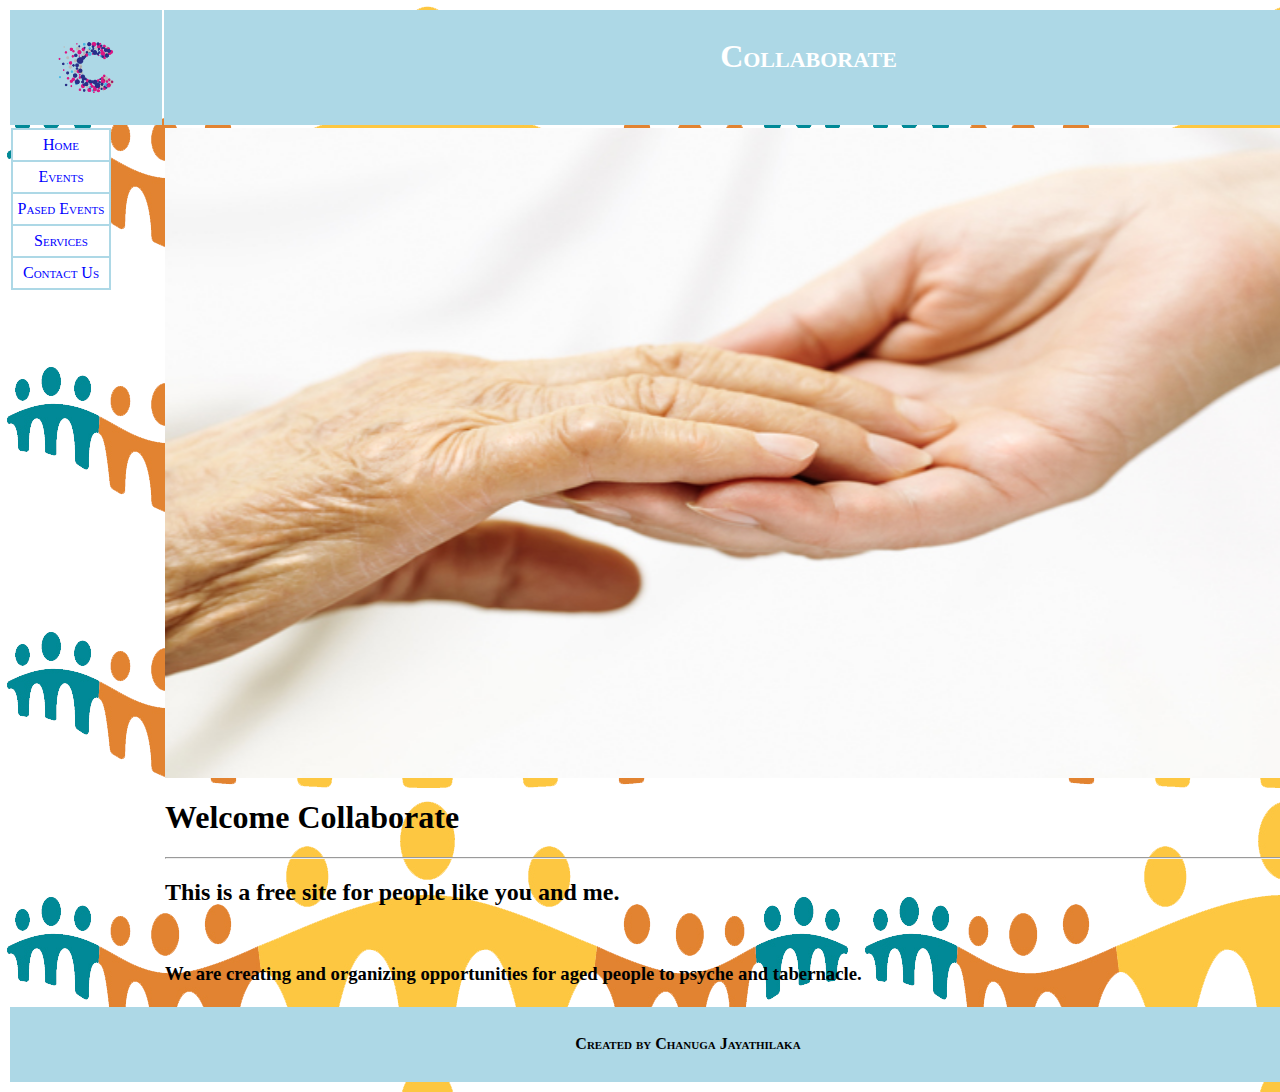
<file: index.html>
<html>
<head>
	<title>Home Page</title>
	<link rel="stylesheet" type="text/css" href="./as.css"/>
</head>
<body>
	<body style="background-image:url('3.png')">
	<table border="0" id="masterTable">
		<tr id="header">
			<td class="firstRow">
				<img src="./ima.png"/ width="150px" hight="100px">
			</td>
			<td>
				<h1 id="webTitle">Collaborate</h1>
			</td>
		</tr>
		<tr id="navigationRow">
			<td class="firstRow">
				<table border="0" id="navigationTable">
					<tr>
						<td> <a href="./home.html">Home</a></td>
					</tr>
					<tr>
						<td> <a href="./Events.html">Events</a></td>
					</tr>					
					<tr>
						<td> <a href="./PastEvents.html">Pased Events</a></td>
					</tr>
					<tr>
						<td> <a href="./service.html">Services</td>
					</tr
					<tr>
						<td><a href="./contact.html">Contact Us</td>
					</tr>
				</table>
			</td>
			<td>
				<img src="2.jpg" width="1200px" height="650px">

				<h1>Welcome Collaborate</h1>
				<hr/>

				<h2>This is a free site for people like you and me.</h2>
				<br/>

				<h3> We are creating and organizing opportunities for aged people to psyche and tabernacle.</h3>	
			</td>
		</tr>
		<tr id="footer">
			<td colspan="2">
				Created by Chanuga Jayathilaka
			</td>
		</tr>
	</table>
</body>
</html>
</file>
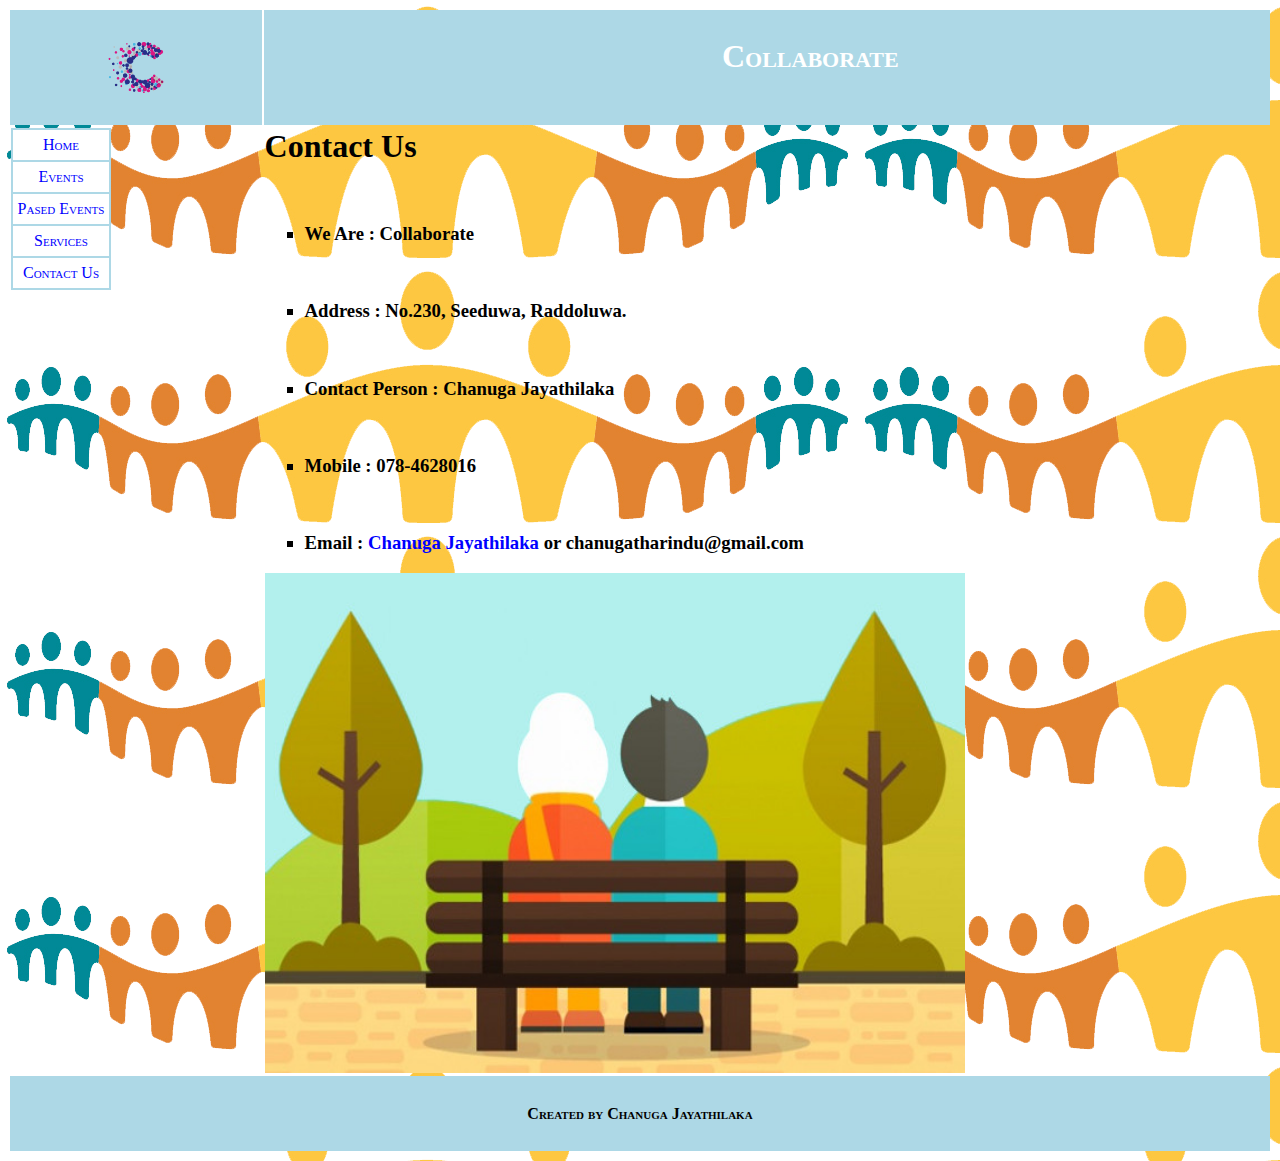
<file: Contact.html>
<html>
<head>
	<title>Home Page</title>
	<link rel="stylesheet" type="text/css" href="./as.css"/>
</head>
<body>
	<body style="background-image:url('3.png')">
	<table border="0" id="masterTable">
		<tr id="header">
			<td class="firstRow">
				<img src="./ima.png"/ width="150px" hight="100px">
			</td>
			<td>
				<h1 id="webTitle">Collaborate</h1>
			</td>
		</tr>
		<tr id="navigationRow">
			<td class="firstRow">
				<table border="0" id="navigationTable">
					<tr>
						<td> <a href="./home.html">Home</a></td>
					</tr>
					<tr>
						<td> <a href="./Events.html">Events</a></td>
					</tr>					
					<tr>
						<td> <a href="./PastEvents.html">Pased Events</a></td>
					</tr>
					<tr>
						<td> <a href="./service.html">Services</td>
					</tr
					<tr>
						<td><a href="./contact.html">Contact Us</td>
					</tr>
				</table>
			</td>
			<td>
				<h1>Contact Us</h1>
				<br/>
				<ul style = "list-style-type:Square">
				<h3><li><b>We Are	 	: Collaborate</b></li></h3>
				<br/>
				<h3><li><b>Address		: No.230, Seeduwa, Raddoluwa.</b></li></h3>
				<br/>
				<h3><li><b>Contact Person	: Chanuga Jayathilaka<b></li></h3>
				<br/>
				<h3><li><b>Mobile		: 078-4628016<b></li></h3>
				<br/>
				<h3><li><b>Email		: <a href="chanugatharindu@gmail.com">Chanuga Jayathilaka </a>or chanugatharindu@gmail.com<b></li></h3>
				</ul>
				
				<img src="1.jpg" width="700px" height="500px">
			</td>
		</tr>
		<tr id="footer">
			<td colspan="2">
				Created by Chanuga Jayathilaka
			</td>
		</tr>

	</table>

</body>
</html>
</file>
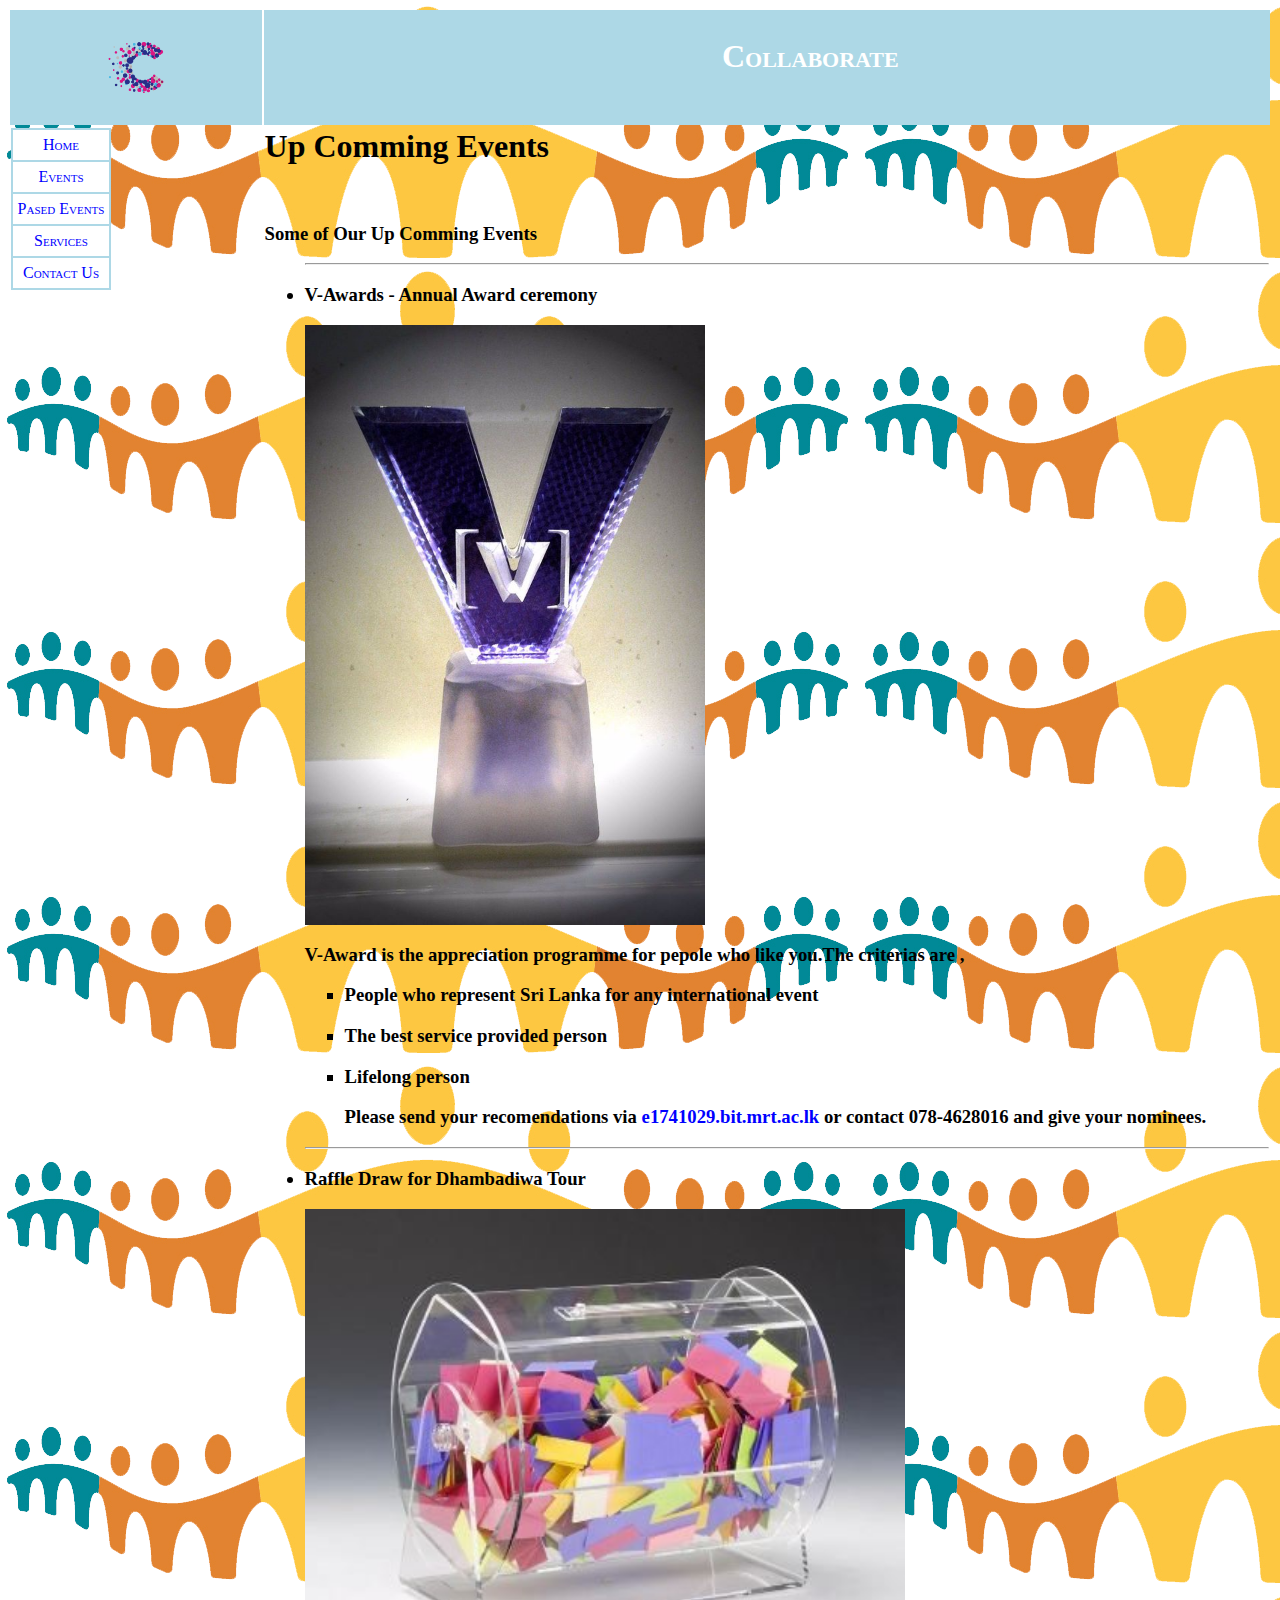
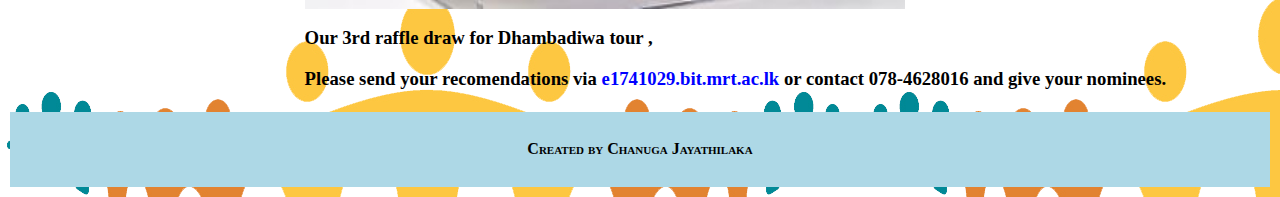
<file: Events.html>
<html>
<head>
	<title>Home Page</title>
	<link rel="stylesheet" type="text/css" href="./as.css"/>
</head>
<body>
	<body style="background-image:url('3.png')">
	<table border="0" id="masterTable">
		<tr id="header">
			<td class="firstRow">
				<img src="./ima.png"/ width="150px" hight="100px">
			</td>
			<td>
				<h1 id="webTitle">Collaborate</h1>
			</td>
		</tr>
		<tr id="navigationRow">
			<td class="firstRow">
				<table border="0" id="navigationTable">
					<tr>
						<td> <a href="./home.html">Home</a></td>
					</tr>
					<tr>
						<td> <a href="./Events.html">Events</a></td>
					</tr>					
					<tr>
						<td> <a href="./PastEvents.html">Pased Events</a></td>
					</tr>
					<tr>
						<td> <a href="./service.html">Services</td>
					</tr
					<tr>
						<td><a href="./contact.html">Contact Us</td>
					</tr>
				</table>
			</td>

			<td>
				<h1>Up Comming Events</h1>
				<br/>
				<h3>Some of Our Up Comming Events</h3>
				<ul>
					<hr/>
					<h3><li><b>V-Awards - Annual Award ceremony</b></li><h3>
					<img src="v.jpg"width="400px" height="600px">
					<h3>V-Award is the appreciation programme for pepole who like you.The criterias are ,</h3>
					<ul style = "list-style-type:square;">
						<h3><li>People who represent Sri Lanka for any international event</li></h3>
						<h3><li>The best service provided person</li></h3>
						<h3><li>Lifelong person</li></h3>
					<h3>Please send your recomendations via <a href="e1741029.bit.mrt.ac.lk">e1741029.bit.mrt.ac.lk </a>or contact 078-4628016 and give your nominees.</h3>
				</ul>
					<hr/>
					<h3><li><b>Raffle Draw for Dhambadiwa Tour</b></li><h3>
					<img src="r.jpg"width="600px" height="400px">
					<h3>Our 3rd raffle draw for Dhambadiwa tour ,</h3>
					<h3>Please send your recomendations via <a href="e1741029.bit.mrt.ac.lk">e1741029.bit.mrt.ac.lk </a>or contact 078-4628016 and give your nominees.</h3>
			</td>	





	<tr id="footer">
			<td colspan="2">
				Created by Chanuga Jayathilaka
			</td>
		</tr>

	</table>

</body>
</html>
</file>
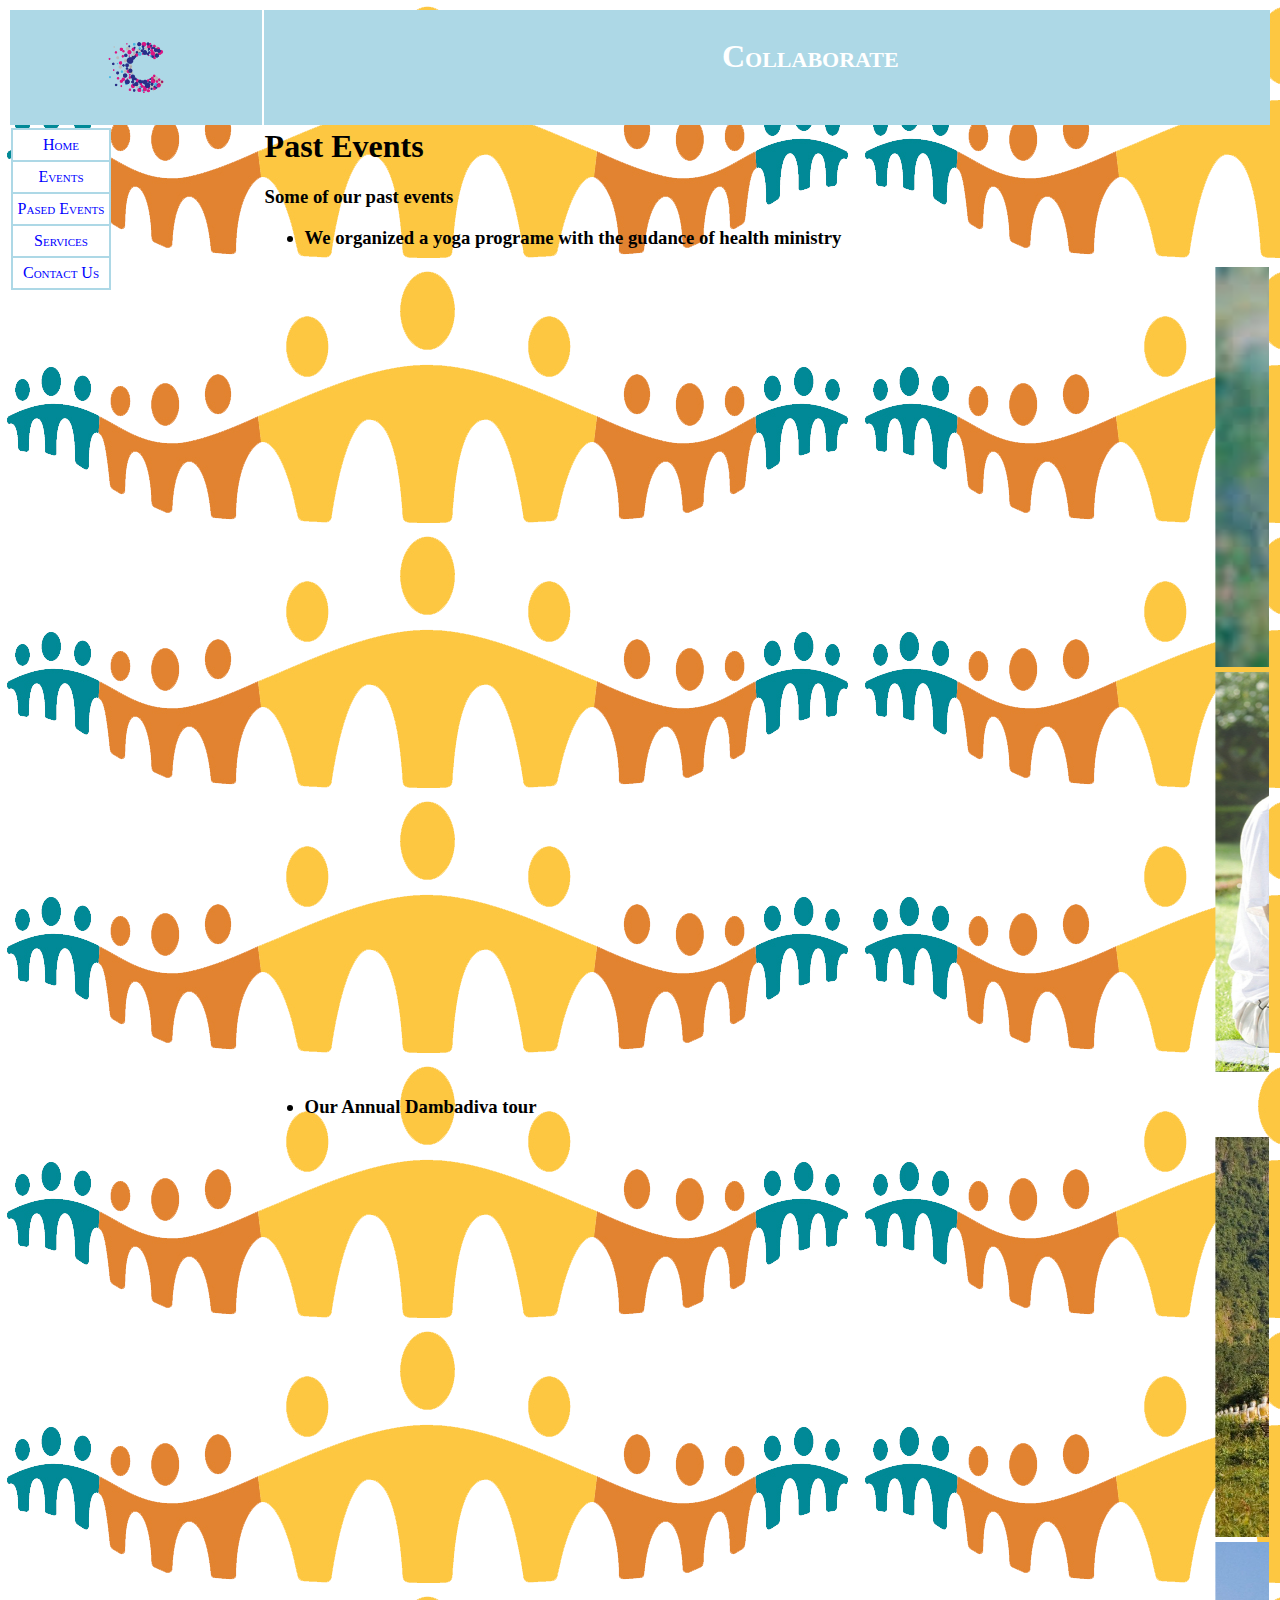
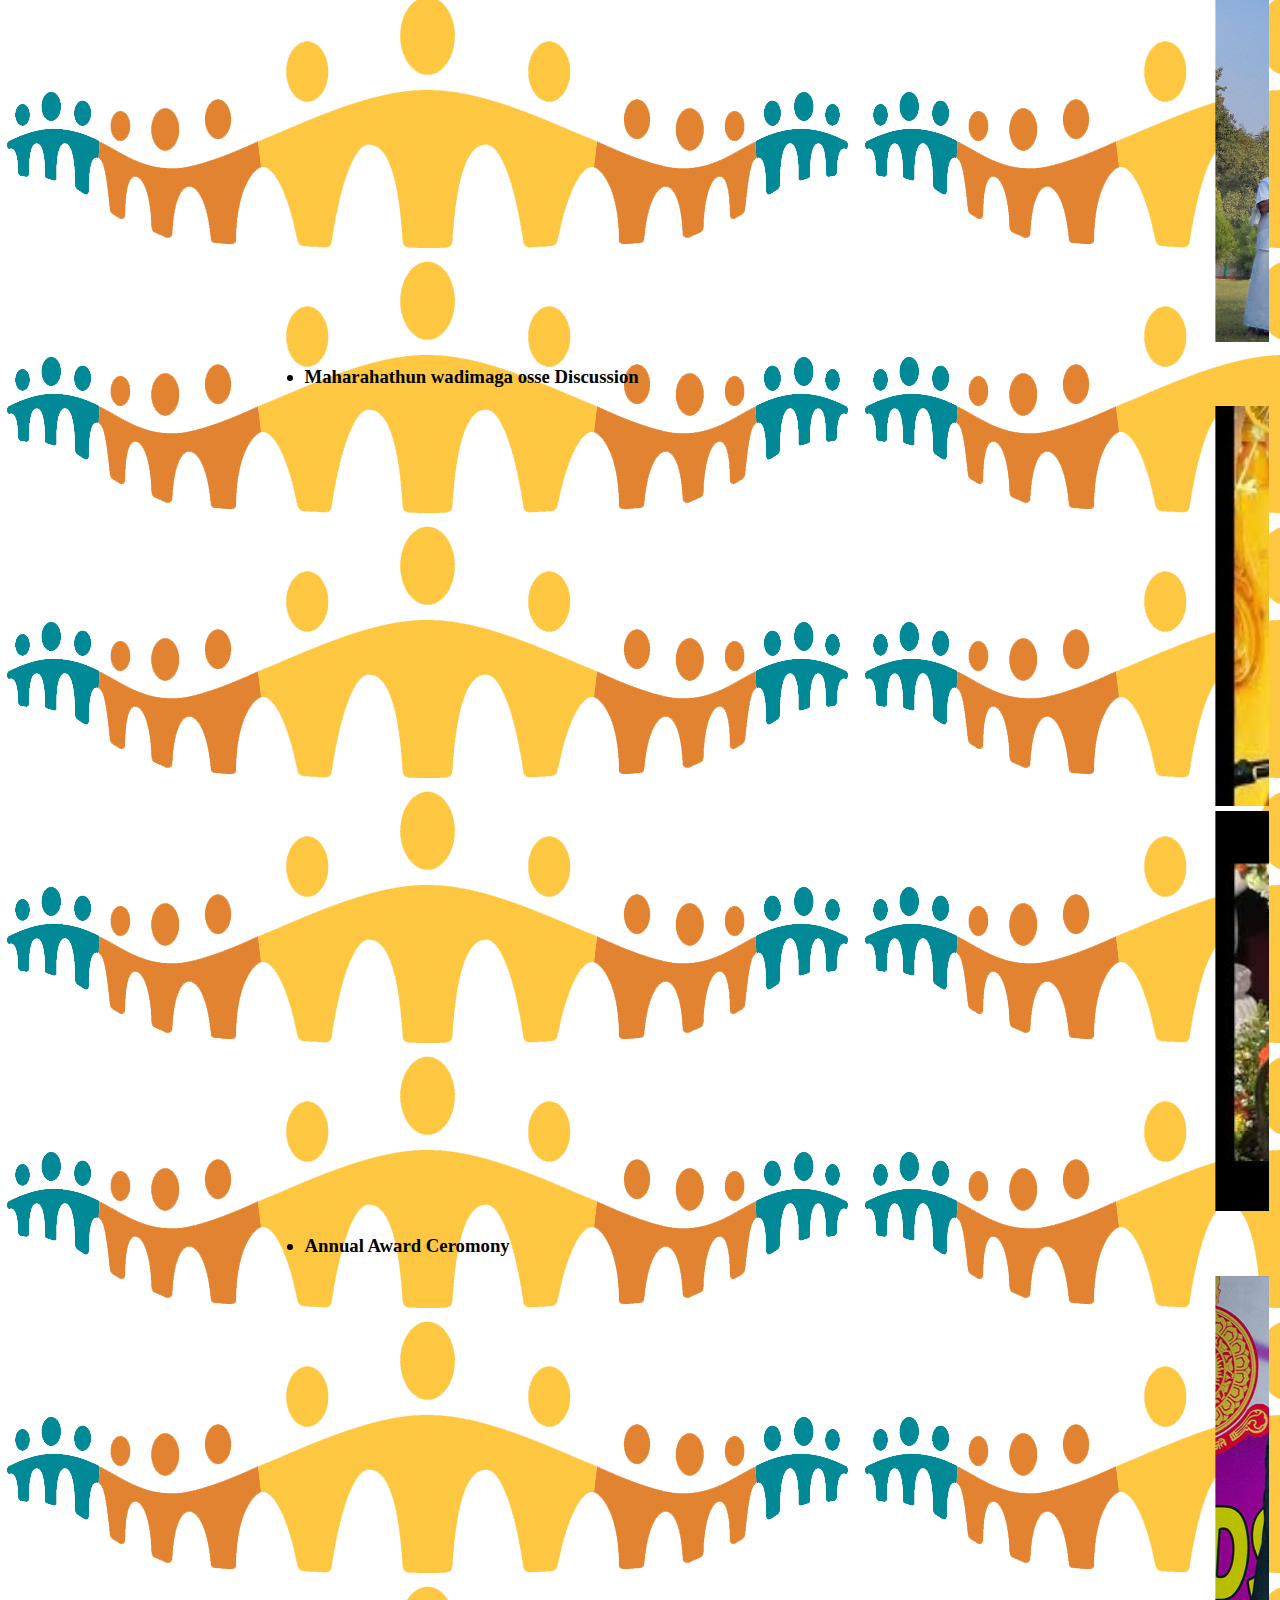
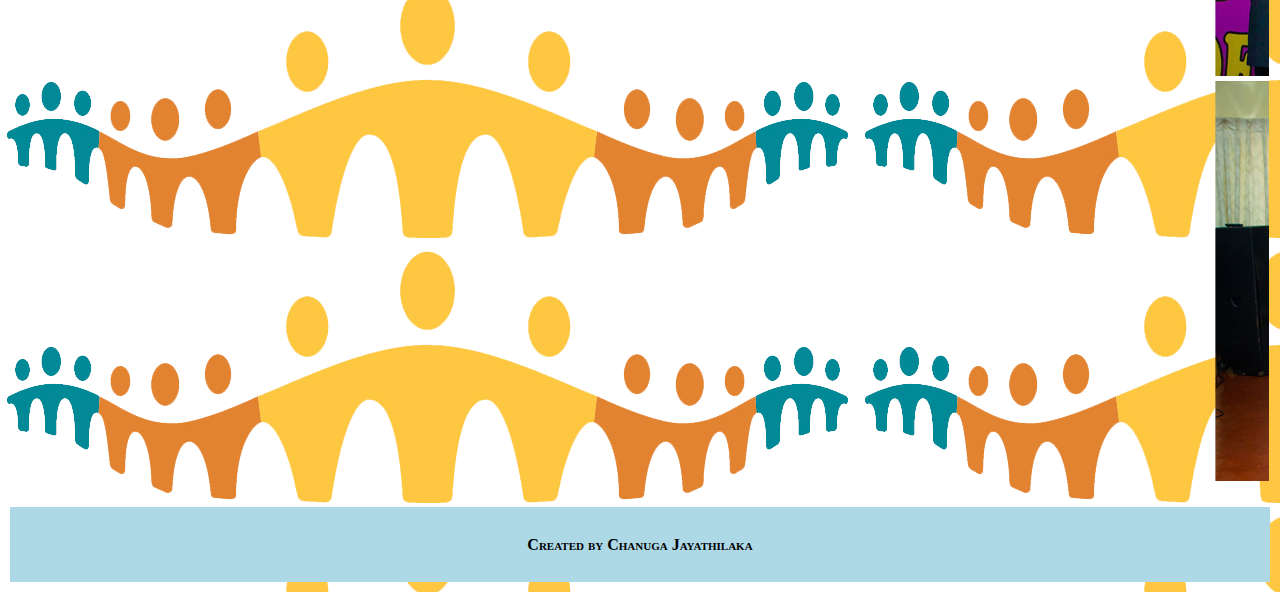
<file: PastEvents.html>
<html>
<head>
	<title>Home Page</title>
	<link rel="stylesheet" type="text/css" href="./as.css"/>
</head>
<body>
	<body style="background-image:url('3.png')">
	<table border="0" id="masterTable">
		<tr id="header">
			<td class="firstRow">
				<img src="./ima.png"/ width="150px" hight="100px">
			</td>
			<td>
				<h1 id="webTitle">Collaborate</h1>
			</td>
		</tr>
		<tr id="navigationRow">
			<td class="firstRow">
				<table border="0" id="navigationTable">
					<tr>
						<td> <a href="./home.html">Home</a></td>
					</tr>
					<tr>
						<td> <a href="./Events.html">Events</a></td>
					</tr>					
					<tr>
						<td> <a href="./PastEvents.html">Pased Events</a></td>
					</tr>
					<tr>
						<td> <a href="./service.html">Services</td>
					</tr
					<tr>
						<td><a href="./contact.html">Contact Us</td>
					</tr>
				</table>
			</td>
			<td>
			<h1>Past Events</h1>
				<h3>Some of our past events</h3>
					<ul>
					<h3><li><b>We organized a yoga programe with the gudance of health ministry</b></li><h3>
					<marquee>
					<img src="m5.jpg"width="600px" height="400px">
					<img src="m2.jpg"width="600px" height="400px">
					<img src="m1.jpg"width="600px" height="400px">
					</marquee>
					<marquee>
					<img src="m3.png"width="600px" height="400px">
					<img src="m4.jpg"width="600px" height="400px">
					<img src="m6.jpg"width="600px" height="400px">
					</marquee>
					
					<h3><li><b>Our Annual Dambadiva tour</b></li><h3>
					<marquee>
					<img src="d6.jpg"width="600px" height="400px">
					<img src="d1.jpg"width="600px" height="400px">
					<img src="d2.jpg"width="600px" height="400px">
					</marquee>
					<marquee>
					<img src="d3.jpg"width="600px" height="400px">
					<img src="d4.jpg"width="600px" height="400px">
					<img src="d5.jpg"width="600px" height="400px">
					</marquee>

					<h3><li><b>Maharahathun wadimaga osse Discussion</b></li><h3>
					<marquee>
					<img src="b1.jpg"width="600px" height="400px">
					<img src="b2.jpg"width="600px" height="400px">
					</marquee>
					<marquee>
					<img src="b3.jpg"width="600px" height="400px">
					<img src="b4.jpg"width="600px" height="400px">
					</marquee>

					<h3><li><b>Annual Award Ceromony</b></li><h3>
					<marquee>
					<img src="v1.jpg"width="600px" height="400px">
					<img src="v2.jpg"width="600px" height="400px">
					</marquee>
					<marquee>
					<img src="v3.jpg"width="600px" height="400px">
					<img src="v4.jpg"width="600px" height="400px">
					</marquee>


					</ul>
			</td>



	<tr id="footer">
			<td colspan="2">
				Created by Chanuga Jayathilaka
			</td>
		</tr>

	</table>

</body>
</html>
</file>
<file: as.css>
#masterTable{
	width: 100%;
	height: 750px;
}

#navigationTable{
	
	width: 100px;
	background-color: lightblue;
	text-align: center;
	font-variant: small-caps;
}

#header{
	height: 100px;
	background-color: lightblue;
	text-align: center;
}

#footer{
	height: 75px;
	background-color: lightblue;
	text-align: center;
	font-weight: bold;
	font-variant: small-caps;
}

#webTitle{
	color: White;
	margin: Blue;
    	font-family: serif;
  	font-size: xx-large;
   	margin-left: 87px;
	font-weight: bold;
	font-variant: small-caps;
}

#navigationRow{
	vertical-align: top;
}

.firstRow{
	width: 20%;
}

#navigationTable tr{
	height: 30px;
	background-color: white;
    	color: orange;
}

#navigationTable tr:hover{
	height: 30px;
	background-color: orange;
    	color: white;
}

a:link {
    color: Blue; 
    background-color: transparent; 
    text-decoration: none;
}

a:visited {
    color: red;
    background-color: transparent;
    text-decoration: none;
}
</file>
